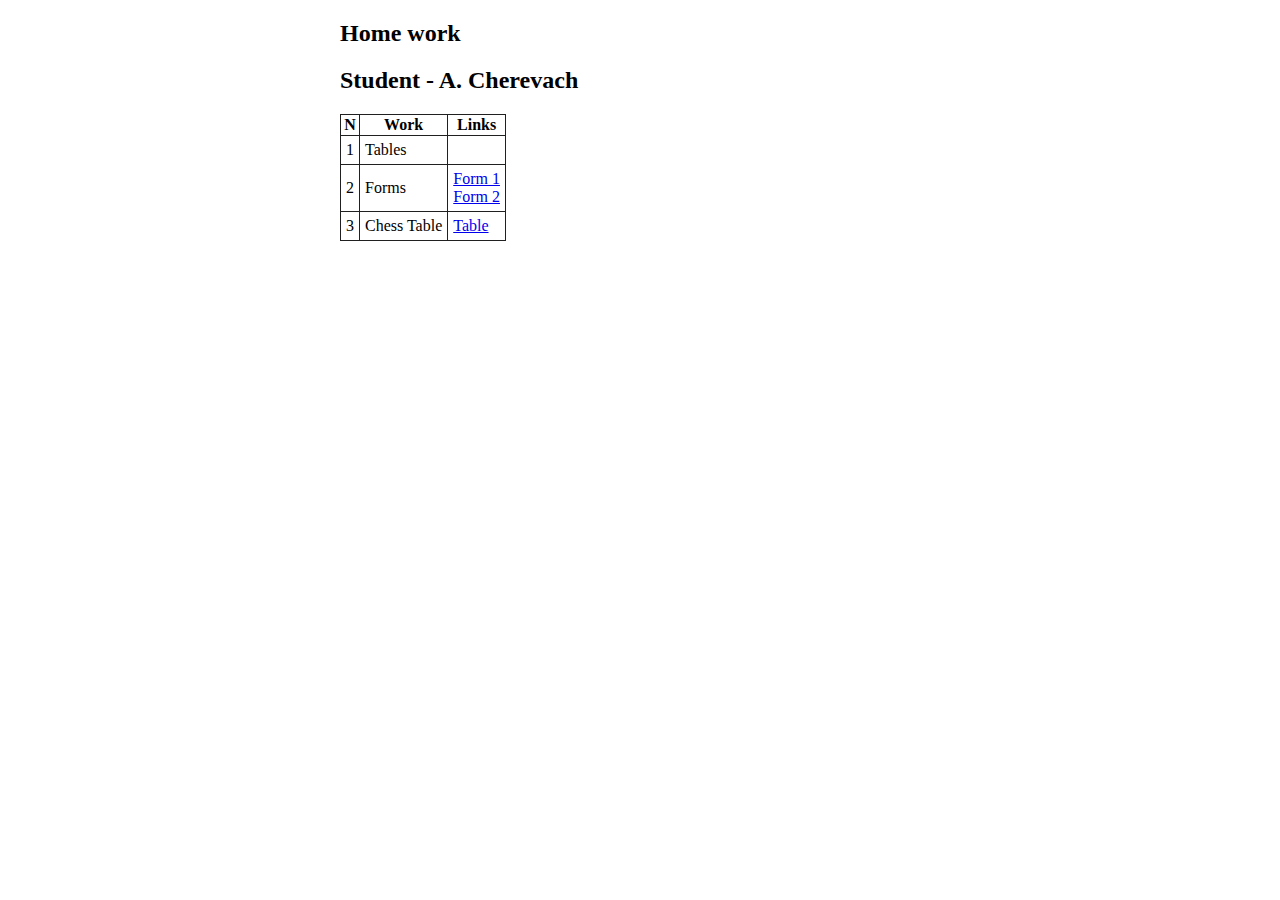
<file: index.html>
<!DOCTYPE html>
<html lang="en">
<head>
  <meta charset="UTF-8">
  <title>Home work</title>
  <link rel="stylesheet" href="css/styles.css">
</head>
<body>
<main class="main">
  <h2>Home work</h2>
  <h2>Student - A. Cherevach</h2>
  <table class="home-work__table">
    <tr>
      <th>N</th>
      <th>Work</th>
      <th>Links</th>
    </tr>
    <tr>
      <td>1</td>
      <td>Tables</td>
      <td></td>
    </tr>
    <tr>
      <td>2</td>
      <td>Forms</td>
      <td>
        <a href="work2/form1.html">Form 1</a><br>
        <a href="work2/form2.html">Form 2</a>
      </td>
    </tr>
    <tr>
      <td>3</td>
      <td>Chess Table</td>
      <td>
        <a href="work3/index.html">Table</a>
      </td>
    </tr>
  </table>
</main>
</body>
</html>
</file>
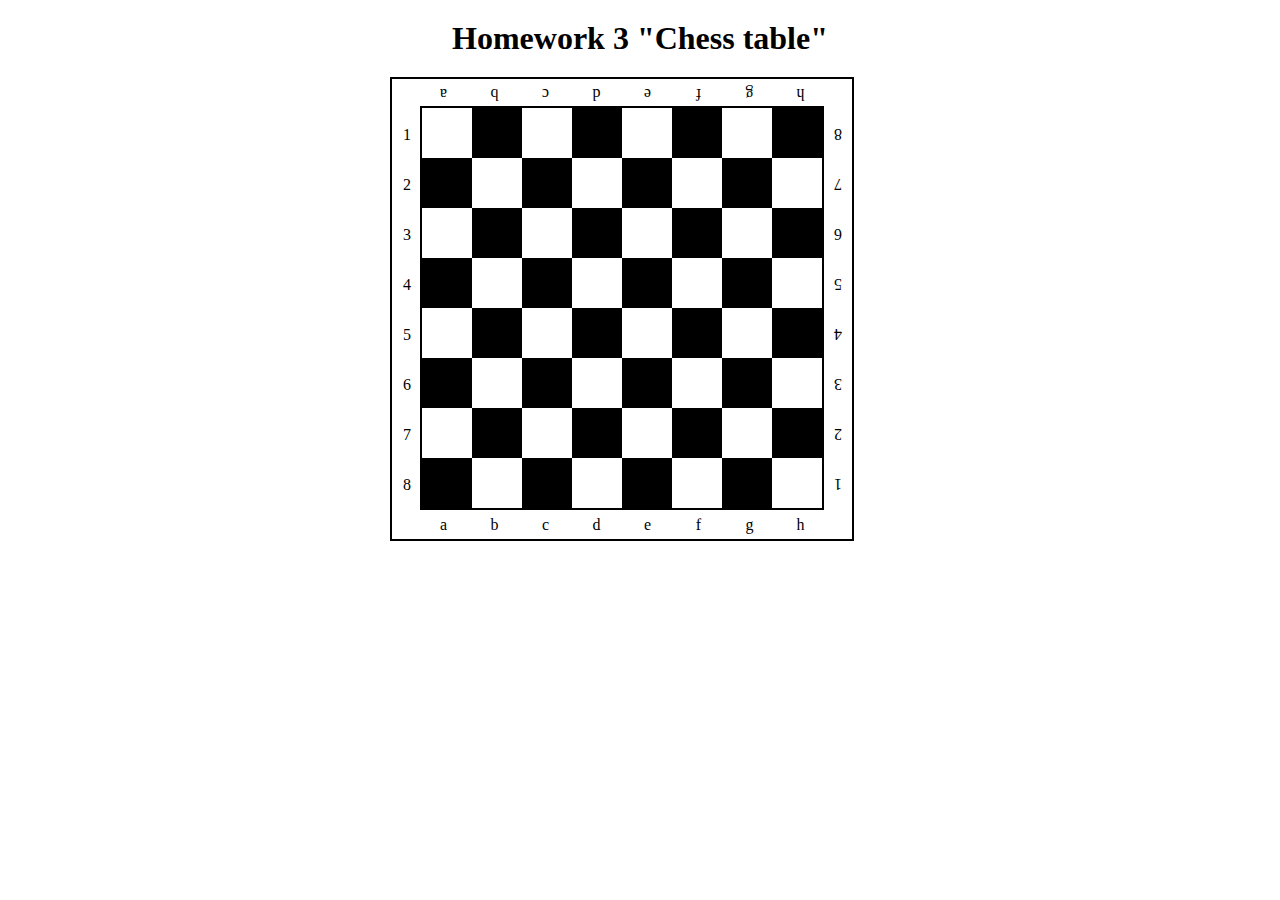
<file: work3/index.html>
<!DOCTYPE html>
<html lang="en">
<head>
  <meta charset="UTF-8">
  <title>Chess board</title>
  <link rel="stylesheet" href="css/styles.css">
</head>
<body>
<h1>Homework 3 "Chess table"</h1>
<div class="main">
  <div class="borders-outer">
    <div class="inscription-top inscription-row rotated">
      <div class="inscription-row__space"></div>
      <div class="inscription-row__symbol">h</div>
      <div class="inscription-row__symbol">g</div>
      <div class="inscription-row__symbol">f</div>
      <div class="inscription-row__symbol">e</div>
      <div class="inscription-row__symbol">d</div>
      <div class="inscription-row__symbol">c</div>
      <div class="inscription-row__symbol">b</div>
      <div class="inscription-row__symbol">a</div>
      <div class="inscription-row__space"></div>
    </div>
    <div class="middle-row">
      <div class="inscription-left inscription-column">
        <div class="inscription-column__symbol">1</div>
        <div class="inscription-column__symbol">2</div>
        <div class="inscription-column__symbol">3</div>
        <div class="inscription-column__symbol">4</div>
        <div class="inscription-column__symbol">5</div>
        <div class="inscription-column__symbol">6</div>
        <div class="inscription-column__symbol">7</div>
        <div class="inscription-column__symbol">8</div>
      </div>
      <div class="table">
        <div class="borders-inner">
          <div class="table__line-1 table__line-odd"></div>
          <div class="table__line-2 table__line-even"></div>
          <div class="table__line-3 table__line-odd"></div>
          <div class="table__line-4 table__line-even"></div>
          <div class="table__line-5 table__line-odd"></div>
          <div class="table__line-6 table__line-even"></div>
          <div class="table__line-7 table__line-odd"></div>
          <div class="table__line-8 table__line-even"></div>
        </div>
      </div>
      <div class="inscription-right inscription-column rotated">
        <div class="inscription-column__symbol">1</div>
        <div class="inscription-column__symbol">2</div>
        <div class="inscription-column__symbol">3</div>
        <div class="inscription-column__symbol">4</div>
        <div class="inscription-column__symbol">5</div>
        <div class="inscription-column__symbol">6</div>
        <div class="inscription-column__symbol">7</div>
        <div class="inscription-column__symbol">8</div>
      </div>
    </div>
    <div class="inscription-bot inscription-row">
      <div class="inscription-row__symbol">a</div>
      <div class="inscription-row__symbol">b</div>
      <div class="inscription-row__symbol">c</div>
      <div class="inscription-row__symbol">d</div>
      <div class="inscription-row__symbol">e</div>
      <div class="inscription-row__symbol">f</div>
      <div class="inscription-row__symbol">g</div>
      <div class="inscription-row__symbol">h</div>
    </div>
  </div>
</div>
</body>
</html>
</file>
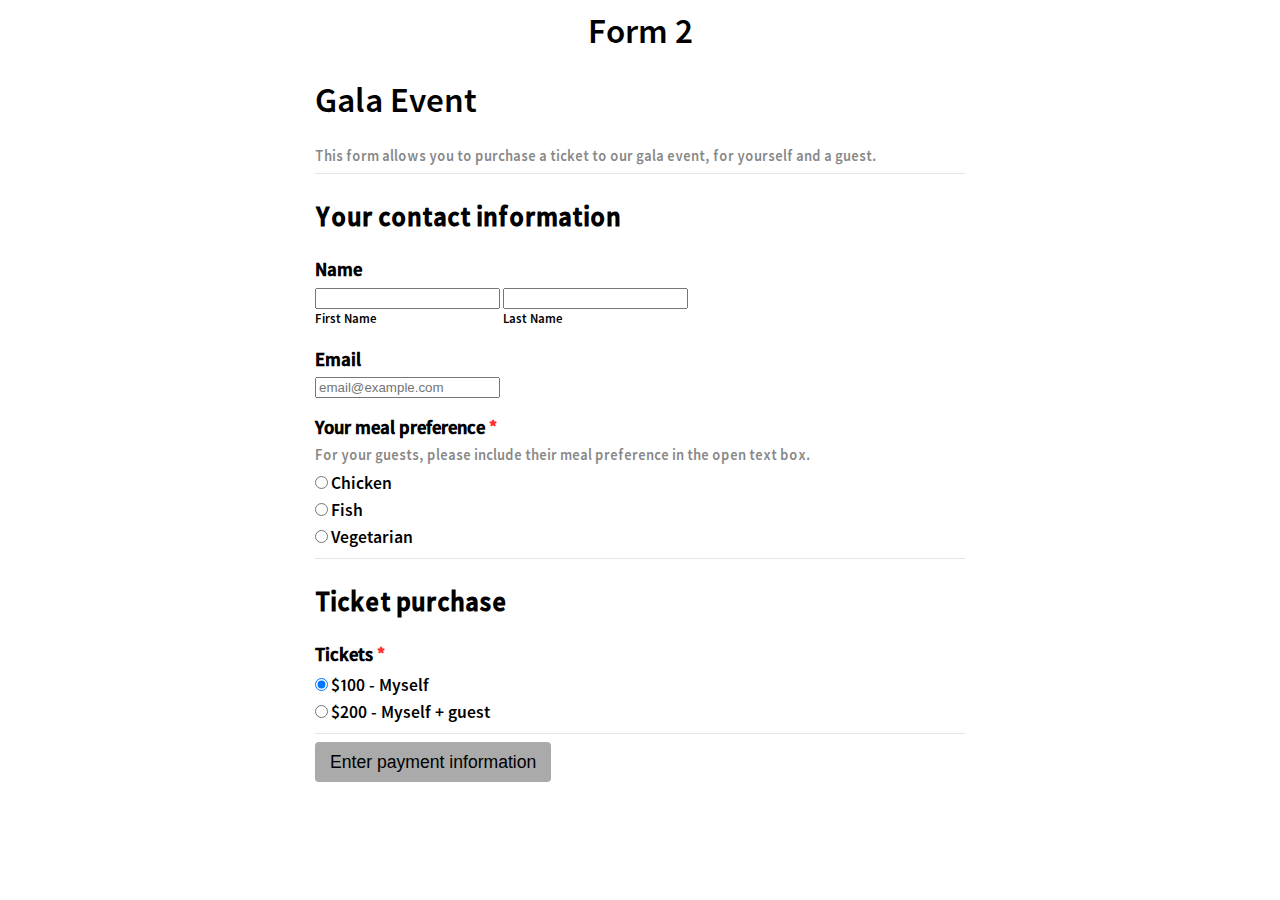
<file: work2/form2.html>
<!DOCTYPE html>
<html lang="en">
<head>
  <meta charset="UTF-8">
  <title>Cherevach - Form2</title>
  <link rel="stylesheet" href="css/styles3.css">
</head>
<body>
<h1 class="form_head">Form 2</h1>
<div class="container invitation">
  <h1>Gala Event</h1>
  <p>This form allows you to purchase a ticket to our gala event, for yourself and a guest.</p>
  <hr>
  <h2>Your contact information</h2>
  <form action="#" id="contact-information">
    <h3>Name</h3>
    <label class="name" data-descr="First Name"><input type="text" name="fname" id="fname" required></label>
    <label class="name" data-descr="Last Name"><input type="text" name="lname" id="lname" required></label>
    <h3>Email</h3>
    <input type="email" name="email" id="email" placeholder="email@example.com" required>
    <h3>Your meal preference <span class="asterisk">*</span></h3>
    <p>For your guests, please include their meal preference in the open text box.</p>
    <label><input type="radio" name="meal" id="meal-chicken" required>Chicken</label>
    <label><input type="radio" name="meal" id="meal-fish">Fish</label>
    <label><input type="radio" name="meal" id="meal-vegetarian">Vegetarian</label>
    <hr>
    <h2>Ticket purchase</h2>
    <h3>Tickets <span class="asterisk">*</span></h3>
    <label><input type="radio" name="ticket-amount" id="ticket-amount-self" checked>$100 - Myself</label>
    <label><input type="radio" name="ticket-amount" id="ticket-amount-plus-guest">$200 - Myself + guest</label>
    <hr>
    <button type="submit">Enter payment information</button>
  </form>
</div>
</body>
</html>
</file>
<file: css/styles.css>
.main {
  width: 600px;
  margin: 10px auto;
}

.home-work__table {
  border-collapse: collapse;
  border: 1px solid #202020;
}

.home-work__table td, th {
  border: 1px solid #202020;
}

.home-work__table td {
  padding: 5px;
}
</file>
<file: work3/css/styles.css>
:root {
  --odd-line: linear-gradient(to right, white 50px, black 50px);
  --ol: repeating-linear-gradient(to right, white 50px, black 50px);
  /*background: linear-gradient(white 12.5%, black 25%);*/
}

* {
  margin: 0;
  padding: 0;
  box-sizing: border-box;
}

body {
  text-align: center;
}

h1 {
  margin: 20px auto;
}

.main {
  margin: 0 auto;
  width: 500px;
}

.borders-outer {
  width: 464px;
  height: 464px;
  border: 2px solid black;
}

.inscription-column,
.table,
.inscription-row__symbol,
.inscription-row__space {
  display: inline-block;
}

.middle-row {
  height: 410px;
}

.inscription-row {
  text-align: center;
}

.inscription-top {
  margin: 6px auto 3px auto;
  transform: rotate(180deg);
}

.inscription-row__symbol {
  width: 47px;
}

.inscription-left {
  margin: auto 5px auto 11px;
  transform: translateY(-20px);
}

.inscription-right {
  margin: auto 10px auto 6px;
  transform: translateY(-53px) rotate(180deg);
}

.inscription-column__symbol {
  height: 50px;
}

.borders-inner {
  width: 404px;
  height: 404px;
  border: 2px solid black;
}

.table__line-odd {
  width: 400px;
  height: 50px;
  background: repeating-linear-gradient(to right, white, white 50px, black 1px, black 100px);
}

.table__line-even {
  width: 400px;
  height: 50px;
  background: repeating-linear-gradient(to right, black, black 50px, white 1px, white 100px);
}
</file>
<file: work2/css/styles3.css>
@font-face {
  font-family: "Falling Sky";
  src: url("../fonts/fallingsky.otf");
}
@font-face {
  font-family: "Falling Sky cond";
  src: url("../fonts/fallingskycond.otf");
}

* {
  box-sizing: border-box;
}

body {
  font-family: "Falling Sky", sans-serif;
}

.form_head {
  margin: 0 auto;
  text-align: center;
}

.invitation {
  width: 650px;
  margin: 0 auto;
}

h1 {
  font-size: 2.2rem;
  font-weight: lighter;
}

h2 {
  font-family: "Falling Sky cond", sans-serif;
  font-size: 1.8rem;
}

h3 {
  margin-bottom: 5px;
}

p {
  margin-top: 0;
  margin-bottom: 5px;
  font-family: "Falling Sky cond", sans-serif;
  font-size: 1rem;
  color: #888888;
}

label {
  display: block;
  font-size: 1.1rem;
}

input[type="radio"] {
  margin: 7px 3px 7px 0;
}

.name {
  display: inline-block;
  position: relative;
  margin-bottom: 20px;
}

.name::after {
  content: attr(data-descr);
  position: absolute;
  left: 0;
  top: 24px;
  font-size: 0.8rem;
}

hr {
  border: none;
  border-top: 1px solid #aaaaaa;
  opacity: .3;
}

.asterisk {
  color: #ff3030;
}

button {
  padding: 5px 15px;
  height: 40px;
  background: #aaaaaa;
  font-size: 1.1rem;
  border: none;
  border-radius: 4px;
}
</file>
